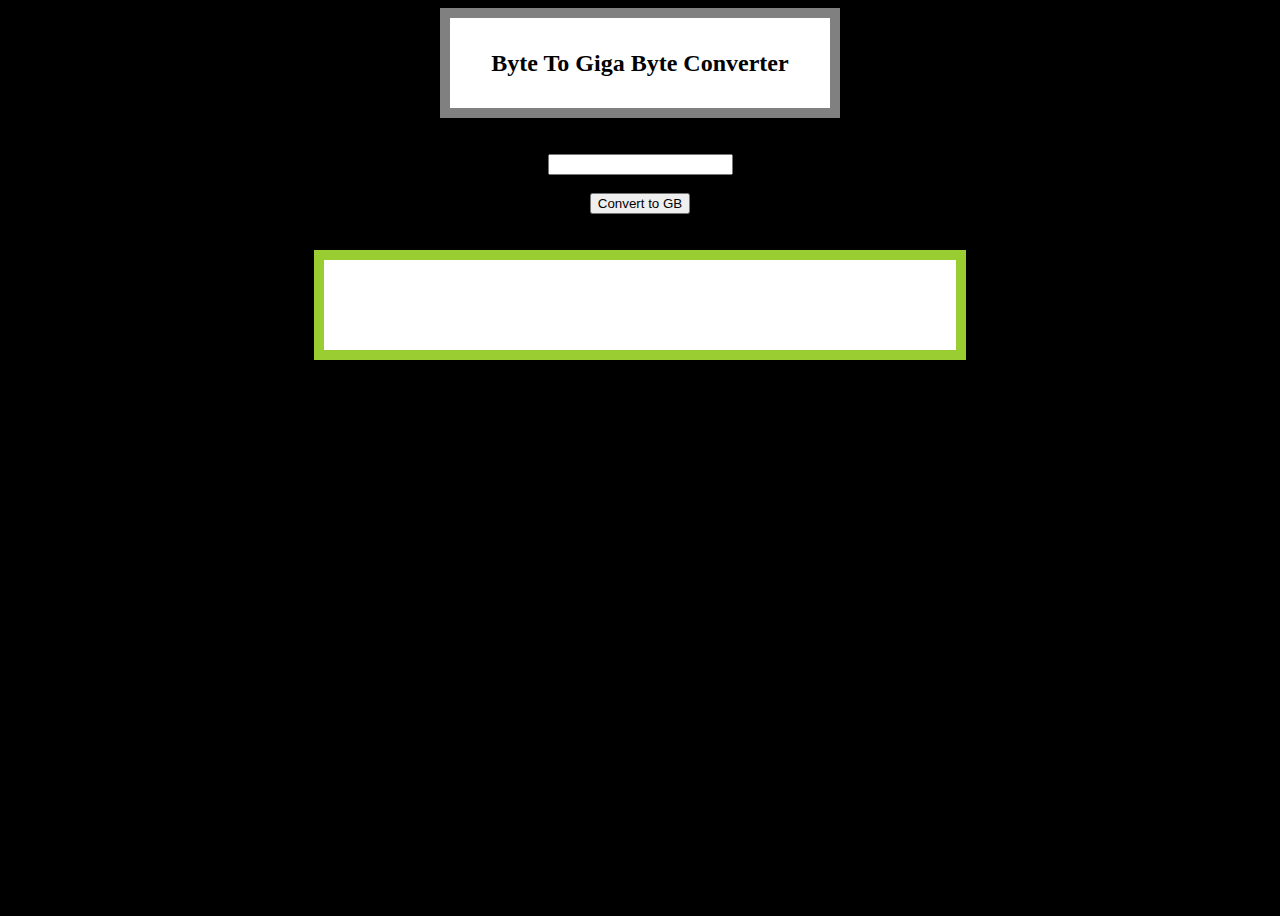
<file: index.html>
<!DOCTYPE html>
<html lang="en">
  <head>
    <meta charset="UTF-8" />
    <meta name="viewport" content="width=device-width, initial-scale=1.0" />
    <meta http-equiv="X-UA-Compatible" content="ie=edge" />
    <link rel="stylesheet" href="style.css" />
    <title>Conver Byte to GB</title>
  </head>
  <body>
    <div class="head center">
      <h2>Byte To Giga Byte Converter</h2>
    </div>
    <br />
    <br />
    <div class="input-container center">
      <input type="text" id="byte" name="byte" />
      <br />
      <button class="btn" onclick="convertToGB()">
        Convert to GB
      </button>
    </div>
    <br />
    <br />
    <div class="result-box center" id="result"></div>
    <script src="index.js"></script>
  </body>
</html>
</file>
<file: style.css>
body {
  height: 100vh;
  background-color: black;
}
.center {
  display: flex;
  justify-content: center;
  align-items: center;
}
.head {
  height: 10%;
  border: 10px solid gray;
  width: 30%;
  margin: auto;
  background-color: white;
}
.btn:hover {
  background-color: green;
  color: white;
}
.input-container {
  flex-direction: column;
}
.result-box {
  width: 50%;
  height: 10%;
  margin: auto;
  padding: 5x;
  color: black;
  background-color: white;
  border: 10px solid yellowgreen;
  font-family: "Lucida Sans", "Lucida Sans Regular", "Lucida Grande",
    "Lucida Sans Unicode", Geneva, Verdana, sans-serif;
  font-size: 20px;
}
</file>
